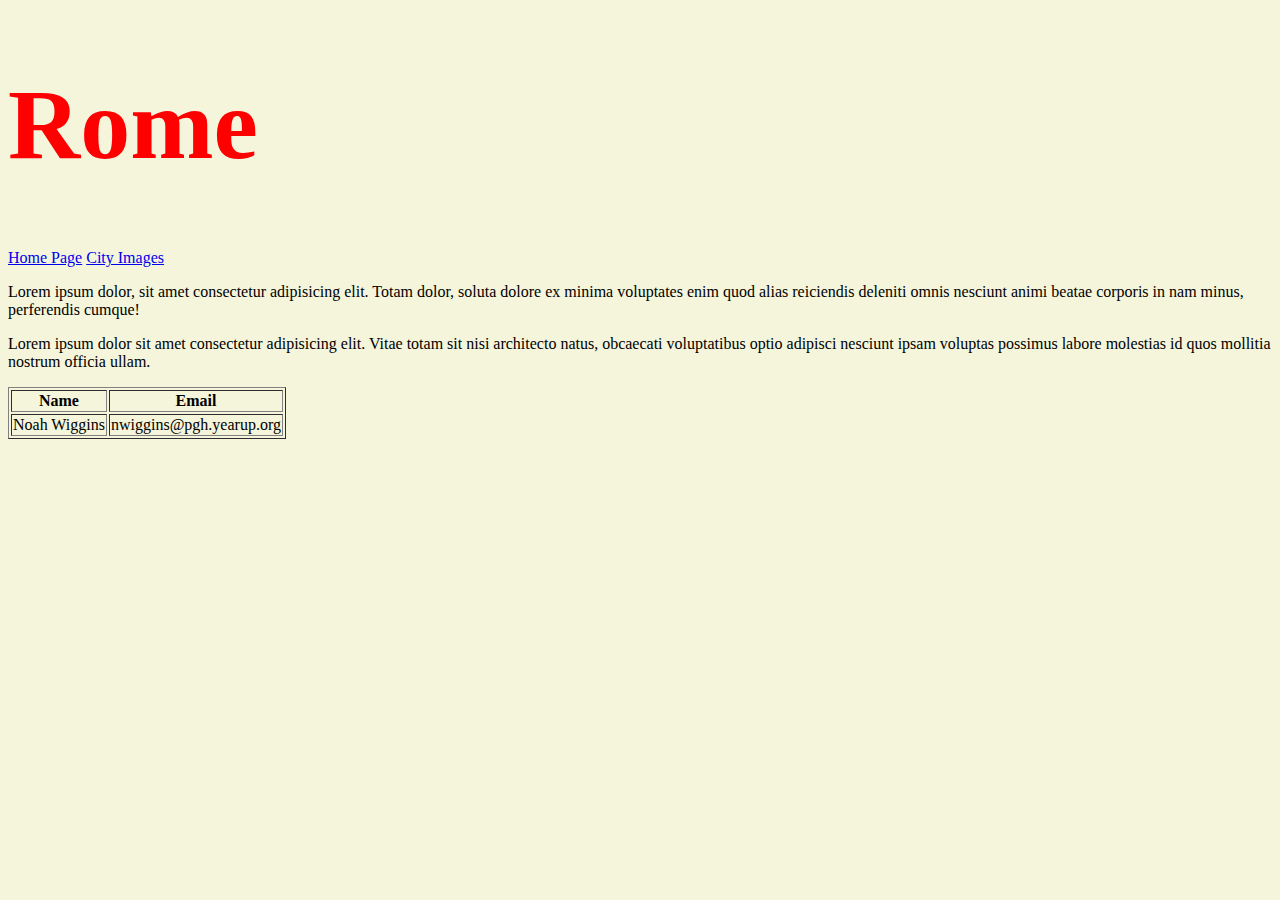
<file: index.html>
<!DOCTYPE html>
<html lang="en">
<head>
    <meta charset="UTF-8">
    <meta http-equiv="X-UA-Compatible" content="IE=edge">
    <meta name="viewport" content="width=device-width, initial-scale=1.0">
    <title>Rome</title>
    <link rel="stylesheet" href="css/styles.css">
</head>
<body>
    <header>
    <h1>Rome</h1>
    <nav>
        <a href="index.html">Home Page</a>
        <a href="cityimages.html">City Images</a>
    </nav>
    </header>
    <main>
    <p>Lorem ipsum dolor, sit amet consectetur adipisicing elit. Totam dolor, soluta dolore ex minima voluptates enim quod alias reiciendis deleniti omnis nesciunt animi beatae corporis in nam minus, perferendis cumque!</p>
    <p>Lorem ipsum dolor sit amet consectetur adipisicing elit. Vitae totam sit nisi architecto natus, obcaecati voluptatibus optio adipisci nesciunt ipsam voluptas possimus labore molestias id quos mollitia nostrum officia ullam.</p>
    <table border="1">
        <tr>
            <th>Name</th>
            <th>Email</th>
        </tr>
        <tr>
            <td>
                Noah Wiggins
            </td>
            <td>
                nwiggins@pgh.yearup.org
            </td>
        </tr>
    </table>
    </main>
</body>
</html>
</file>
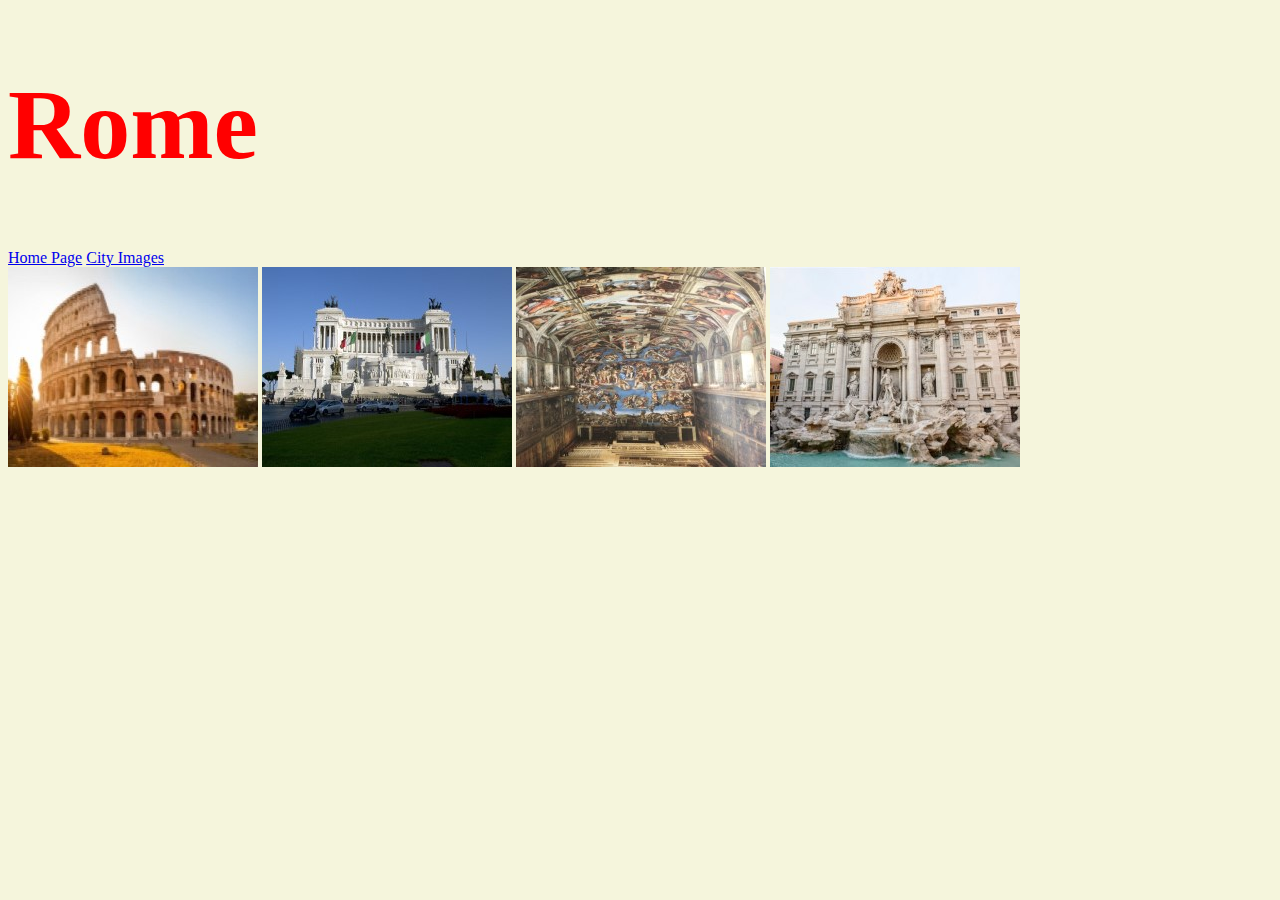
<file: cityimages.html>
<!DOCTYPE html>
<html lang="en">
<head>
    <meta charset="UTF-8">
    <meta http-equiv="X-UA-Compatible" content="IE=edge">
    <meta name="viewport" content="width=device-width, initial-scale=1.0">
    <title>Rome</title>
    <link rel="stylesheet" href="css/styles.css">
</head>
<body>
    <h1>Rome</h1>
    <nav>
        <a href="index.html">Home Page</a>
        <a href="cityimages.html">City Images</a>
    </nav>
    <img src="images/Coliseum-Image.jpg" alt="This is a picture of the coliseum">
    <img src="images/Rome-Capitol-Building.jpg" alt="This is a picture of the Rome Capitol Building">
    <img src="images/Sistine-Chapel.jpg" alt="This is a picture of the Sistine Chapel">
    <img src="images/Trevi-Fountain.jpg" alt="This is a picture of the Trevi Fountain">
</body>
</html>
</file>
<file: css/styles.css>
body{
    background-color: beige;
}

h1{color: red;
align-items: center
;font-size: 100px;
}
</file>
